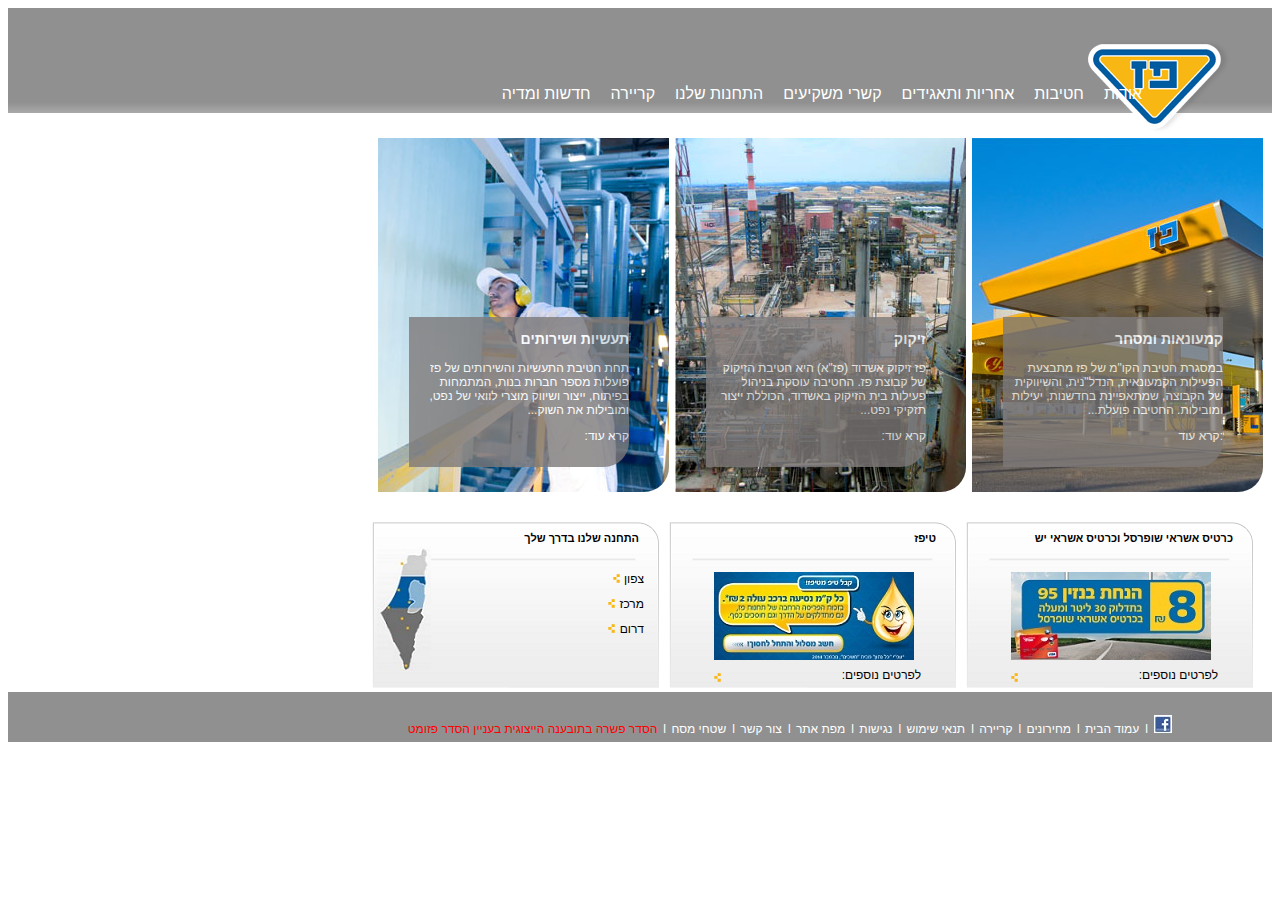
<file: index.html>
</html>

 <head>
      <link rel="stylesheet" href="paz.css">
  </head>
  <body>
   
    <header>
        </header>
        <main>
        <img id="paz" src="paz_logo.png" alt="paz">
       
 <div class="uperMenuS">
        <div class="uperMenu1">
                <a href="*" class="menu1">אודות</a>
                <div class="dlist1">
                  <a href="#">אודות</a>
                  <a href="#">היסטוריה</a>
                  <a href="#">חזון וערכים</a>
                  <a href="#">מבנה הקבוצה</a>
                  <a href="#">חברי דירקטוריון</a>
                  <a href="#">הנהלת הקבוצה</a>
                  <a href="#">פרטים והוקרה</a>
                </div>
        </div>
    
        <div class="uperMenu2">
                <a href="*" class="menu2">חטיבות</a>
                <div class="dlist2">
                  <a href="#">חתיבות</a>
                  <a href="#">קמעונאות ומסחר</a>
                  <a href="#">תעשיות ושירותים</a>
                  <a href="#">זיקוק</a>
                </div>
        </div> 
      
        <div class="uperMenu3">
            <a href="*" class="menu3">אחריות ותאגידים</a>
            <div class="dlist3">
              <a href="#">אחריות ותאגידים</a>
              <a href="#">הקוד האתי</a>
              <a href="#">מעורבות חברתית</a>
              <a href="#">נגישות</a>
              <a href="#">איכות הסביבה ובטיחות</a>
              <a href="#">דירוג מעלה</a>
            </div>
        </div>  
            
        <div class="uperMenu4">
            <a href="*" class="menu4">קשרי משקיעים</a>
            <div class="dlist4">
              <a href="#">פרופיל חברה</a>
              <a href="#">דוחות כספיים</a>
              <a href="#">כלים למשקיע</a>
              <a href="#">נתוני מניה</a>
              <a href="#">אסיפות כלליות</a>
            </div>
         </div>    
        
     
         <div class="uperMenu5">
            <a href="*" class="menu5">התחנות שלנו</a>
            <div class="dlist5">
              <a href="#">התחנות שלנו</a>
              <a href="#">רשימת מתחמי פז</a>
              <a href="#">רשימת תחנות</a>
              <a href="#">מועדונים</a>
            </div>
         </div>  
      
 
         <div class="uperMenu6">
            <a href="*" class="menu6">קריירה</a>
            <div class="dlist6">
              <a href="#">לעבוד בפז</a>
              <a href="#">ניהול תחנת פז</a>
              <a href="#">קריירה</a>
            </div>
         </div> 
       
         <div class="uperMenu7">
            <a href="*" class="menu7">חדשות ומדיה</a>
            <div class="dlist7">
              <a href="#">פרסומות</a>
              <a href="#">הודעות לעיתונות</a>
            
            </div>
         </div>
      
    </div>
  
   
    <div class="spacer"></div>
    <section id="uperSection" class="clearfix">
      <div id="upLeftPic" alt="left pic top">
       <img id="upLeft" src="upLeftpic.jpg"  alt="left pic top">
         <div>
       <h3>תעשיות ושירותים</h3>
          <p>תחת חטיבת התעשיות והשירותים של פז פועלות מספר חברות בנות, המתמחות בפיתוח, ייצור ושיווק מוצרי לוואי של נפט, ומובילות את השוק...
            </p>
            <a>קרא עוד:</a>
      </div>
    </div>
      <div id="upMidlePic" >
            <img id="upmidle" src="upMidlePic.JPG"  alt="midle pic top">
            
          <div>
            <h3>זיקוק</h3>
            <p> פז זיקוק אשדוד (פז"א) היא חטיבת הזיקוק של קבוצת פז. החטיבה עוסקת בניהול פעילות בית הזיקוק באשדוד, הכוללת ייצור תזקיקי נפט...
        </p>
            <a>קרא עוד:</a>
        </div>
        </div>

        <div id="upRightPic">
          <img id="upRight" src="upRightPic.jpg"  alt="right pic top">
          <div>     
          <h3>קמעונאות ומסחר</h3>
                <p>במסגרת חטיבת הקו"מ של פז מתבצעת הפעילות הקמעונאית, הנדל"נית, והשיווקית של הקבוצה, שמתאפיינת בחדשנות, יעילות ומובילות. החטיבה פועלת...
            </p>
                <a>:קרא עוד</a>
            </div>
        </div>
        <br>
    <br>
        <div class="spacer"></div>
    <section id="lowerSection" class="clearfix">
            <div id="downLeftPic" class="lowerDis" >
                <h4>התחנה שלנו בדרך שלך</h4>
                <img src="downLeftpic.jpg" alt="left pic down" id="downLeft">
                
                <div id="northLink">צפון 
                    <img src="read_more_yellow.png" class="more1">
                    <img src="read_more_blue.png" class="moreBlue1">
                </div>
                <div id="centerLink">מרכז 
                   <img src="read_more_yellow.png" class="more1">
                  <img src="read_more_blue.png" class="moreBlue1">
                </div>
                <div id="southLink">דרום 
                    <img src="read_more_yellow.png" class="more1">
                    <img src="read_more_blue.png" class="moreBlue1">
                </div>
            </div>
      
            <div id="downMidlePic" class="lowerDis" >
                  <h4>טיפז</h4>
                  <img src="downMidlePic1.jpg" alt="midle pic down" id="downMidle">
                  <br>
                  <img src="read_more_yellow.png" class="more">
                  <img src="read_more_blue.png" class="moreBlue">
                  <a class="downSecLink" href="" >לפרטים נוספים:</a>
                </div>
      
              <div id="downRightPic" class="lowerDis" >
                      <h4>כרטיס אשראי שופרסל וכרטיס אשראי יש</h4>
                      <img src="downRightPic.jpg" alt="right pic down" id="downRight">
                                      
                      <img src="read_more_yellow.png" class="more">
                      <img src="read_more_blue.png" class="moreBlue">
                      <a class="downSecLink" href="">לפרטים נוספים:</a>
                     
                    </div>
         
                </main>       
          <footer>
            
              <div class="links" >
                   <span><img id="fb" src="fb_icon.jpg" alt="fb"></span>
                   <span class="sep">l</span>
                <a href="*"><span>עמוד הבית</span>
                    <span class="sep">l</span></a>
                <a href="*"><span>מחירונים</span>
                    <span class="sep">l</span></a>
                <a href="*"><span>קריירה</span>
                    <span class="sep">l</span></a>
                <a href="*"><span>תנאי שימוש</span>
                    <span class="sep">l</span></a>
                <a href="*"><span>נגישות</span>
                    <span class="sep">l</span></a>
                <a href="*"><span>מפת אתר</span>
                    <span class="sep">l</span></a>
                <a href="paz-contact.html"><span>צור קשר</span>
                    <span class="sep">l</span></a>
                <a href=""><span>שטחי מסח</span>
                    <span class="sep">l</span></a>
                <a href="*"><span id="red">הסדר פשרה בתובענה הייצוגית בעניין הסדר פזומט</span>
                  
              <div>
            </footer>
                 
                 
                     
            
  </body>
  
  </html>
</file>
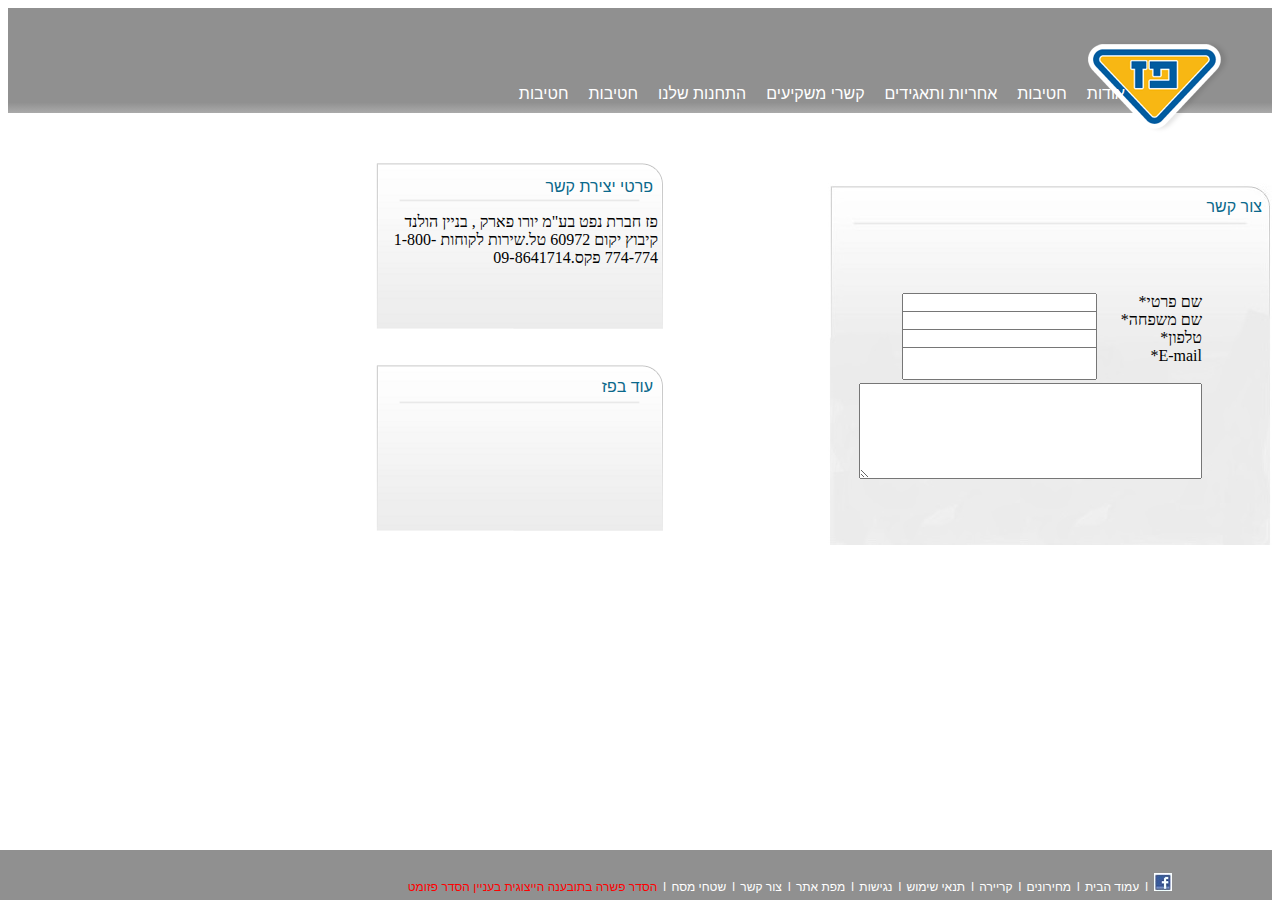
<file: paz-contact.html>
</html>

 <head>
      <link rel="stylesheet" href="paz -contact.css">
  </head>
  <body>
   
    <header>
        </header>
        <main>
        <img id="paz" src="paz_logo.png" alt="paz">
       
 <div class="uperMenuS">
        <div class="uperMenu1">
                <a href="*" class="menu1">אודות</a>
                <div class="dlist1">
                  <a href="#">אודות</a>
                  <a href="#">היסטוריה</a>
                  <a href="#">חזון וערכים</a>
                  <a href="#">מבנה הקבוצה</a>
                  <a href="#">חברי דירקטוריון</a>
                  <a href="#">הנהלת הקבוצה</a>
                  <a href="#">פרטים והוקרה</a>
                </div>
        </div>
    
        <div class="uperMenu2">
                <a href="*" class="menu2">חטיבות</a>
                <div class="dlist2">
                  <a href="#">חתיבות</a>
                  <a href="#">קמעונאות ומסחר</a>
                  <a href="#">תעשיות ושירותים</a>
                  <a href="#">זיקוק</a>
                </div>
        </div> 
      
        <div class="uperMenu3">
            <a href="*" class="menu3">אחריות ותאגידים</a>
            <div class="dlist3">
              <a href="#">אחריות ותאגידים</a>
              <a href="#">הקוד האתי</a>
              <a href="#">מעורבות חברתית</a>
              <a href="#">נגישות</a>
              <a href="#">איכות הסביבה ובטיחות</a>
              <a href="#">דירוג מעלה</a>
            </div>
        </div>  
           
        <div class="uperMenu4">
            <a href="*" class="menu4">קשרי משקיעים</a>
            <div class="dlist4">
              <a href="#">פרופיל חברה</a>
              <a href="#">דוחות כספיים</a>
              <a href="#">כלים למשקיע</a>
              <a href="#">נתוני מניה</a>
              <a href="#">אסיפות כלליות</a>
            </div>
         </div>    
      
         <div class="uperMenu5">
            <a href="*" class="menu5">התחנות שלנו</a>
            <div class="dlist5">
              <a href="#">התחנות שלנו</a>
              <a href="#">רשימת מתחמי פז</a>
              <a href="#">רשימת תחנות</a>
              <a href="#">מועדונים</a>
            </div>
         </div>  
         
 
         <div class="uperMenu6">
            <a href="*" class="menu6">חטיבות</a>
            <div class="dlist6">
              <a href="#">חתיבות</a>
              <a href="#">וסחר </a>
              <a href="#">זיקוק</a>
            </div>
         </div> 
       
         <div class="uperMenu7">
            <a href="*" class="menu7">חטיבות</a>
            <div class="dlist7">
              <a href="#">חתיבות</a>
              <a href="#">וסחר </a>
              <a href="#">זיקוק</a>
            </div>
         </div>
      
    </div>
  
   
<article class="clearfix">
 
    <div class="lSec" >
            <div  class="left" >
                 
                  <img src="cube_bg.png" id="leftUp" alt="details pic" >
                  <p id="capleftU" class="captext">פרטי יצירת קשר</p>
                  <div id="con-text">
                      פז חברת נפט בע"מ
                יורו פארק , בניין הולנד
                קיבוץ יקום 60972
                   טל.שירות לקוחות 1-800-774-774
                 פקס.09-8641714
                   
                    </div>
                
                </div>
<br><br>
              <div  class="left" >
                     
                      <img src="cube_bg.png" id="leftDown" alt="conn. pic" >
                      <p id="capleftD" class="captext">עוד בפז</p>                
                      <a class="downSecLink" href="">לפרטים נוספים:</a>
                      <a class="downSecLink" href="">לפרטים נוספים:</a>
                     
                    </div> 
    </div>
    <div class="rSec">
            
            <img src="big_cube_bg.jpg" id="rightside" alt="right pic" >
            <p id="capright" class="captext">צור קשר</p>
     <form   >
            
            <input type="text" id="pname"> <label for="pname">שם פרטי*</label><br>
            <input type="text" id="fname"> <label for="fname">שם משפחה*</label><br>
            <input type="number" id="phNr"><label for="phNr">טלפון*</label><br>
            <input type="email" id="mail"><label for="mail">E-mail*</label><br><br>
            <textarea type="text" id="comments"  rows="6" cols="40"></textarea><br>
            <label type="button">
    </form>
    </div>
 </article> 
                </main>       
        
                <footer>
            
              <div class="links" >
                   <span><img id="fb" src="fb_icon.jpg" alt="fb"></span>
                   <span class="sep">l</span>
                <a href="*"><span>עמוד הבית</span>
                    <span class="sep">l</span></a>
                <a href="*"><span>מחירונים</span>
                    <span class="sep">l</span></a>
                <a href="*"><span>קריירה</span>
                    <span class="sep">l</span></a>
                <a href="*"><span>תנאי שימוש</span>
                    <span class="sep">l</span></a>
                <a href="*"><span>נגישות</span>
                    <span class="sep">l</span></a>
                <a href="*"><span>מפת אתר</span>
                    <span class="sep">l</span></a>
                <a href="*"><span>צור קשר</span>
                    <span class="sep">l</span></a>
                <a href="*"><span>שטחי מסח</span>
                    <span class="sep">l</span></a>
                <a href="*"><span id="red">הסדר פשרה בתובענה הייצוגית בעניין הסדר פזומט</span>
                  
              <div>
            </footer>
                 
                 
                     
            
  </body>
  
  </html>
</file>
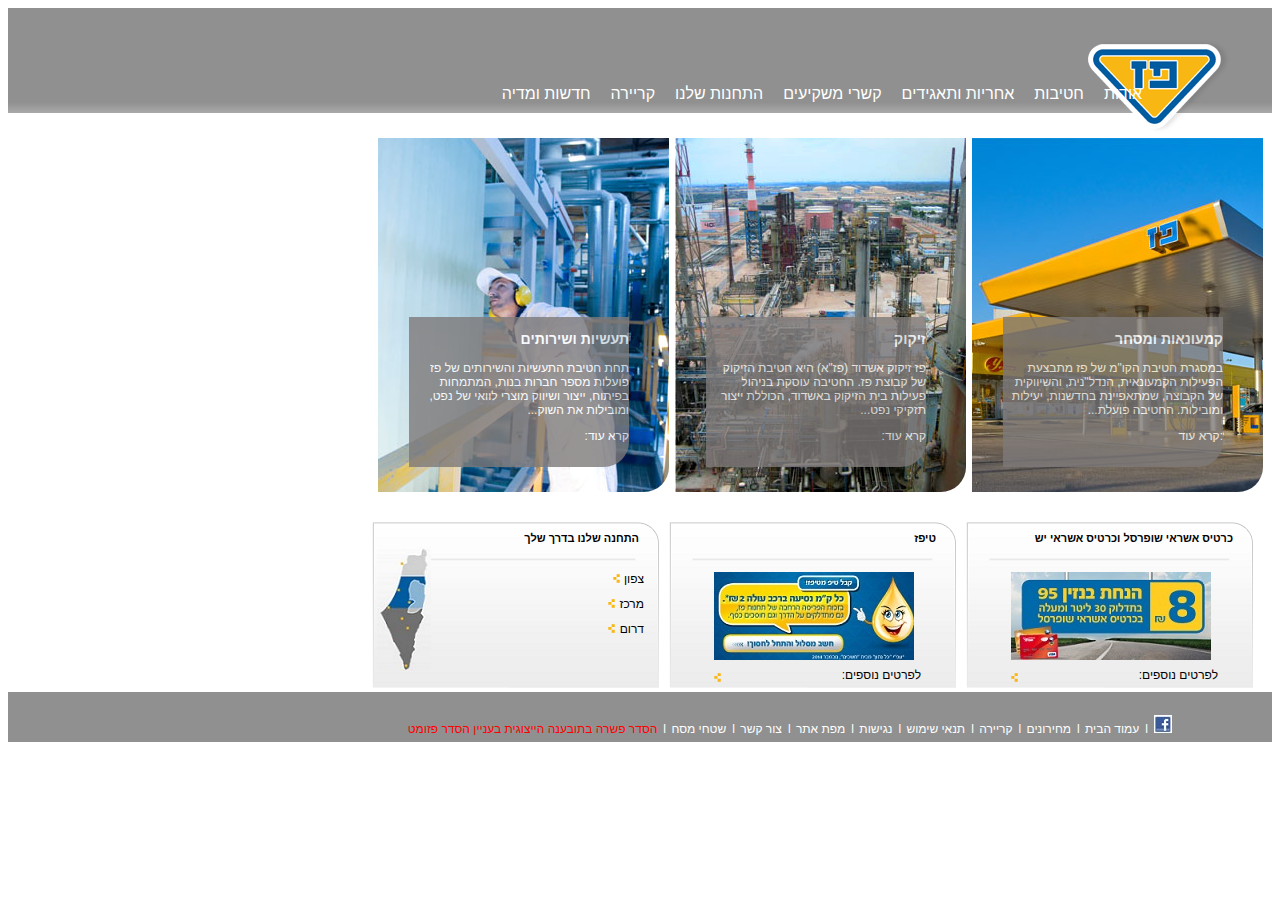
<file: paz.html>
</html>

 <head>
      <link rel="stylesheet" href="paz.css">
  </head>
  <body>
   
    <header>
        </header>
        <main>
        <img id="paz" src="paz_logo.png" alt="paz">
       
 <div class="uperMenuS">
        <div class="uperMenu1">
                <a href="*" class="menu1">אודות</a>
                <div class="dlist1">
                  <a href="#">אודות</a>
                  <a href="#">היסטוריה</a>
                  <a href="#">חזון וערכים</a>
                  <a href="#">מבנה הקבוצה</a>
                  <a href="#">חברי דירקטוריון</a>
                  <a href="#">הנהלת הקבוצה</a>
                  <a href="#">פרטים והוקרה</a>
                </div>
        </div>
    
        <div class="uperMenu2">
                <a href="*" class="menu2">חטיבות</a>
                <div class="dlist2">
                  <a href="#">חתיבות</a>
                  <a href="#">קמעונאות ומסחר</a>
                  <a href="#">תעשיות ושירותים</a>
                  <a href="#">זיקוק</a>
                </div>
        </div> 
      
        <div class="uperMenu3">
            <a href="*" class="menu3">אחריות ותאגידים</a>
            <div class="dlist3">
              <a href="#">אחריות ותאגידים</a>
              <a href="#">הקוד האתי</a>
              <a href="#">מעורבות חברתית</a>
              <a href="#">נגישות</a>
              <a href="#">איכות הסביבה ובטיחות</a>
              <a href="#">דירוג מעלה</a>
            </div>
        </div>  
            
        <div class="uperMenu4">
            <a href="*" class="menu4">קשרי משקיעים</a>
            <div class="dlist4">
              <a href="#">פרופיל חברה</a>
              <a href="#">דוחות כספיים</a>
              <a href="#">כלים למשקיע</a>
              <a href="#">נתוני מניה</a>
              <a href="#">אסיפות כלליות</a>
            </div>
         </div>    
        
     
         <div class="uperMenu5">
            <a href="*" class="menu5">התחנות שלנו</a>
            <div class="dlist5">
              <a href="#">התחנות שלנו</a>
              <a href="#">רשימת מתחמי פז</a>
              <a href="#">רשימת תחנות</a>
              <a href="#">מועדונים</a>
            </div>
         </div>  
      
 
         <div class="uperMenu6">
            <a href="*" class="menu6">קריירה</a>
            <div class="dlist6">
              <a href="#">לעבוד בפז</a>
              <a href="#">ניהול תחנת פז</a>
              <a href="#">קריירה</a>
            </div>
         </div> 
       
         <div class="uperMenu7">
            <a href="*" class="menu7">חדשות ומדיה</a>
            <div class="dlist7">
              <a href="#">פרסומות</a>
              <a href="#">הודעות לעיתונות</a>
            
            </div>
         </div>
      
    </div>
  
   
    <div class="spacer"></div>
    <section id="uperSection" class="clearfix">
      <div id="upLeftPic" alt="left pic top">
       <img id="upLeft" src="upLeftpic.jpg"  alt="left pic top">
         <div>
       <h3>תעשיות ושירותים</h3>
          <p>תחת חטיבת התעשיות והשירותים של פז פועלות מספר חברות בנות, המתמחות בפיתוח, ייצור ושיווק מוצרי לוואי של נפט, ומובילות את השוק...
            </p>
            <a>קרא עוד:</a>
      </div>
    </div>
      <div id="upMidlePic" >
            <img id="upmidle" src="upMidlePic.JPG"  alt="midle pic top">
            
          <div>
            <h3>זיקוק</h3>
            <p> פז זיקוק אשדוד (פז"א) היא חטיבת הזיקוק של קבוצת פז. החטיבה עוסקת בניהול פעילות בית הזיקוק באשדוד, הכוללת ייצור תזקיקי נפט...
        </p>
            <a>קרא עוד:</a>
        </div>
        </div>

        <div id="upRightPic">
          <img id="upRight" src="upRightPic.jpg"  alt="right pic top">
          <div>     
          <h3>קמעונאות ומסחר</h3>
                <p>במסגרת חטיבת הקו"מ של פז מתבצעת הפעילות הקמעונאית, הנדל"נית, והשיווקית של הקבוצה, שמתאפיינת בחדשנות, יעילות ומובילות. החטיבה פועלת...
            </p>
                <a>:קרא עוד</a>
            </div>
        </div>
        <br>
    <br>
        <div class="spacer"></div>
    <section id="lowerSection" class="clearfix">
            <div id="downLeftPic" class="lowerDis" >
                <h4>התחנה שלנו בדרך שלך</h4>
                <img src="downLeftpic.jpg" alt="left pic down" id="downLeft">
                
                <div id="northLink">צפון 
                    <img src="read_more_yellow.png" class="more1">
                    <img src="read_more_blue.png" class="moreBlue1">
                </div>
                <div id="centerLink">מרכז 
                   <img src="read_more_yellow.png" class="more1">
                  <img src="read_more_blue.png" class="moreBlue1">
                </div>
                <div id="southLink">דרום 
                    <img src="read_more_yellow.png" class="more1">
                    <img src="read_more_blue.png" class="moreBlue1">
                </div>
            </div>
      
            <div id="downMidlePic" class="lowerDis" >
                  <h4>טיפז</h4>
                  <img src="downMidlePic1.jpg" alt="midle pic down" id="downMidle">
                  <br>
                  <img src="read_more_yellow.png" class="more">
                  <img src="read_more_blue.png" class="moreBlue">
                  <a class="downSecLink" href="" >לפרטים נוספים:</a>
                </div>
      
              <div id="downRightPic" class="lowerDis" >
                      <h4>כרטיס אשראי שופרסל וכרטיס אשראי יש</h4>
                      <img src="downRightPic.jpg" alt="right pic down" id="downRight">
                                      
                      <img src="read_more_yellow.png" class="more">
                      <img src="read_more_blue.png" class="moreBlue">
                      <a class="downSecLink" href="">לפרטים נוספים:</a>
                     
                    </div>
         
                </main>       
          <footer>
            
              <div class="links" >
                   <span><img id="fb" src="fb_icon.jpg" alt="fb"></span>
                   <span class="sep">l</span>
                <a href="*"><span>עמוד הבית</span>
                    <span class="sep">l</span></a>
                <a href="*"><span>מחירונים</span>
                    <span class="sep">l</span></a>
                <a href="*"><span>קריירה</span>
                    <span class="sep">l</span></a>
                <a href="*"><span>תנאי שימוש</span>
                    <span class="sep">l</span></a>
                <a href="*"><span>נגישות</span>
                    <span class="sep">l</span></a>
                <a href="*"><span>מפת אתר</span>
                    <span class="sep">l</span></a>
                <a href="*"><span>צור קשר</span>
                    <span class="sep">l</span></a>
                <a href="paz-contact.html"><span>שטחי מסח</span>
                    <span class="sep">l</span></a>
                <a href="*"><span id="red">הסדר פשרה בתובענה הייצוגית בעניין הסדר פזומט</span>
                  
              <div>
            </footer>
                 
                 
                     
            
  </body>
  
  </html>
</file>
<file: paz.css>
* {
    box-sizing: border-box;
    direction: rtl;
   text-align: right;
    
  }
  main {
      width: 900;
      text-align: center;
  }
  header {
    height: 105px;
    background: linear-gradient(to bottom, rgb(144,144,144) 90%, rgb(170, 170, 170));
    position: relative;
   
}
 /*article {
    
    width: 900px;
    text-align: center;
 }
*/
.uperMenuS {
    width: 900px;
    height: 15.2px;
   position: absolute;
    top: 85px;
    text-align: center;
    /*display: inline-block;*/
}
.uperMenu1, .uperMenu2, .uperMenu3, .uperMenu4, 
.uperMenu5, .uperMenu6, .uperMenu7 {
    position: relative;
    display: inline-block;
    }

.menu1, .menu2, .menu3, .menu4, .menu5,
.menu6, .menu7 {
    font-size: 16px;
    padding: 8px;
    color: white;
    text-decoration: none;
    border: none;
}



 .dlist1,  .dlist2, .dlist3, .dlist4, .dlist5, .dlist6, .dlist7 {
     display: none;
    position: absolute;
    width: 100px;
    /*size: 15px;*/
        z-index: 1;
 }
 .dlist1 a, .dlist2 a, .dlist3 a, .dlist4 a,
 .dlist5 a, .dlist6 a, .dlist7 a  {
    color: white;
    background-color: rgb(170, 170, 170);
    size: 13px;
    display: block;
     }     
/*.dlist2 a {
    color: white;
    background-color: rgb(170, 170, 170);
     size: 13px;
    display: block;
 }   */

 .dlist1 a:hover { background: rgb(192, 192, 192);}
 .dlist2 a:hover { background: rgb(192, 192, 192);}
.dlist3 a:hover { background: rgb(192, 192, 192);}
 .dlist4 a:hover { background: rgb(192, 192, 192);}
 .dlist5 a:hover { background: rgb(192, 192, 192);}
 .dlist6 a:hover { background: rgb(192, 192, 192);}
 .dlist7 a:hover { background: rgb(192, 192, 192);}
 

 .uperMenu1:hover .dlist1  { display: block; }
 .uperMenu2:hover .dlist2  { display: block; }
 .uperMenu3:hover .dlist3  { display: block; }
 .uperMenu4:hover .dlist4  { display: block; }
 .uperMenu5:hover .dlist5  { display: block; }
 .uperMenu6:hover .dlist6  { display: block; }
 .uperMenu7:hover .dlist7  { display: block; }


.uperMenu1:hover .menu1 { color:blue; }
.uperMenu2:hover .menu2 { color:blue; }
.uperMenu3:hover .menu3 { color:blue; }   
.uperMenu4:hover .menu4 { color:blue; }    
.uperMenu5:hover .menu5 { color:blue; }    
.uperMenu6:hover .menu6 { color:blue; }    
.uperMenu7:hover .menu7 { color:blue; }    
     
  #paz {
      position: absolute;
      top: 40px;
      right: 50px;
  }
  
  .spacer {
   
    height: 25px;
    background-color: white;
  }
#uperSection {
    font-family: Arial, Helvetica, sans-serif;    
    width: 900px;
   margin: auto;
   color: white;
   font-size: 12px;
    }
#upLeft, #upmidle, #upRight {
    
    border-bottom-right-radius: 25px;
    z-index: -1;
}

  #upLeftPic {
    float:left;
    width: 33%;
    position: relative;
        }

#upMidlePic {
    float:left;
    width: 33%;
    position: relative;
}
#upRightPic {
    float:left;
   width: 33%;
   position: relative;
}
    
    #upLeftPic > div {
    position: absolute;
    border-bottom-right-radius: 25px;
    bottom: 25px;
    right: 40px;
    background: rgb(126, 122, 122);
    opacity: 0.8;
    width: 220px;
    height: 150px;
    /*text-align: right;*/
   }
   #upMidlePic > div {
    position: absolute;
    border-bottom-right-radius: 25px;
    bottom: 25px;
    right: 40px;
    background: rgb(126, 122, 122);
    opacity: 0.8;
    width: 220px;
    height: 150px;
   /* text-align: right;*/
    
   }
   #upRightPic > div {
    position: absolute;
    border-bottom-right-radius: 25px;
    bottom: 25px;
    right: 40px;
    background: rgb(126, 122, 122);
    opacity: 0.8;
    width: 220px;
    height: 150px;
   /* text-align: right;*/
   }
   h4 {
       color: black;
    font-family:Tahoma, Verdana, sans-serif, bold;
    font-size: 11px; 
    padding: 10px;
    text-align: right;
    margin: 0 20  ;
    z-index: 1;
} 



.lowerDis {
   top: 30px;
    background-image: url("cube_bg.png");
    background-repeat: no-repeat;
     position: relative;
    border-top-right-radius: 25px;
    height: 200px;
    /*object-fit: cover;*/
}

#downLeftPic {
    float:left;
    width: 33%;
    position: relative;
   }


#downMidlePic {
    float: left;
    width: 33%;
    position: relative;
}

#downRightPic {
    float: left;
    width: 33%;
    position: relative;
}

footer {
   display: inline-block;
    height: 50px;
    color: white;
    background: rgb(144,144,144);
    position: fixed;
    
    text-align: center;
    width: 100%;
    position: relative
       }
#downLeft {
    position: absolute;
    top: 25;
    left:5px;
    
}

#downMidle {
    position: absolute;
    top: 50px;
    left:45px;
}
#downRight {
    position: absolute;
    top: 50px;
    left:45px;
 }
.downSecLink {
    position: absolute;
    color: black;
    right: 45px;
    bottom: 40px;
}
#northLink, #centerLink, #southLink {
    color:black;
    position: absolute;
    right: 25px;
}
#northLink { top: 50px;}
#centerLink { top: 75px;}
#southLink { top: 100px;}

.more1:hover .moreBlue1 {
    display: block;
}
.downSecLink:hover .more1 {
    display: none;
}
/*
.more1 { 
     position: absolute; 
     top: 50px; 
     right: 225px;}
.more1 { 
      position: absolute; 
      top: 75px; 
      right: 225px;}
.more1 { 
     position: absolute;  
     top: 100px; 
     right: 225px;}
*/
.moreBlue1{ display: none;}

.more {
    position: absolute;
    left: 45px;
    bottom: 40px;
    z-index: 1;
}
.moreBlue {
    display: none;
    position: absolute;
    left: 45px;
    bottom: 40px;
    z-index: 1;
}
.more:hover .moreBlue {
    display: block;
}
.downSecLink:hover .more {
    display: none;
}
a {
          margin-top: auto;
    margin-bottom: auto;
    font-family: Arial, Helvetica, sans-serif; 
    font-size: 12px; 
    color: white;
    text-decoration: none;
}
#sep {
    padding:5px;
}

.sep {
    font-family:Tahoma, Verdana, sans-serif, bold;
    font-size: 12px; 
    padding: 2px;
    color: white;
}
.links {
    position: absolute;
    display: block;
   right: 100px;
    bottom: 5px;
    width: 900px;
    z-index: 1;
}

a:hover {
    color: blue;
}

/*#fb {
   
    position: absolute;
    right: 20px;
    bottom: 10px;
   padding-left: 15px;
}*/
#red{
    color:red;
}

.clearfix::after {
    content: "";
    clear: both;
    display: table;
  }
</file>
<file: paz -contact.css>
* {
    box-sizing: border-box;
    direction: rtl;
   text-align: right;
    
  }
  main {
      width: 900;
      text-align: center;
      height: ;
  }
  header {
    height: 105px;
    background: linear-gradient(to bottom, rgb(144,144,144) 90%, rgb(170, 170, 170));
    position: relative;
   
}
 /*article {
    
    width: 900px;
    text-align: center;
 }
*/
.uperMenuS {
    width: 900px;
    height: 15.2px;
   position: absolute;
    top: 85px;
    text-align: center;
    /*display: inline-block;*/
}
.uperMenu1, .uperMenu2, .uperMenu3, .uperMenu4, 
.uperMenu5, .uperMenu6, .uperMenu7 {
    position: relative;
    display: inline-block;
    }

.menu1, .menu2, .menu3, .menu4, .menu5,
.menu6, .menu7 {
    font-size: 16px;
    padding: 8px;
    color: white;
    text-decoration: none;
    border: none;
}



 .dlist1,  .dlist2, .dlist3, .dlist4,
 .dlist5, .dlist6, .dlist7 {
     display: none;
    position: absolute;
    width: 100px;
    /*size: 15px;*/
        z-index: 1;
 }
 .dlist1 a, .dlist2 a, .dlist3 a, .dlist4 a,
 .dlist5 a, .dlist6 a, .dlist7 a  {
    color: white;
    background-color: rgb(170, 170, 170);
    size: 13px;
    display: block;
     }     
/*.dlist2 a {
    color: white;
    background-color: rgb(170, 170, 170);
     size: 13px;
    display: block;
 }   */

 .dlist1 a:hover { background: rgb(192, 192, 192);}
 .dlist2 a:hover { background: rgb(192, 192, 192);}
.dlist3 a:hover { background: rgb(192, 192, 192);}
 .dlist4 a:hover { background: rgb(192, 192, 192);}
 .dlist5 a:hover { background: rgb(192, 192, 192);}
 .dlist6 a:hover { background: rgb(192, 192, 192);}
 .dlist7 a:hover { background: rgb(192, 192, 192);}
 

 .uperMenu1:hover .dlist1  { display: block; }
 .uperMenu2:hover .dlist2  { display: block; }
 .uperMenu3:hover .dlist3  { display: block; }
 .uperMenu4:hover .dlist4  { display: block; }
 .uperMenu5:hover .dlist5  { display: block; }
 .uperMenu6:hover .dlist6  { display: block; }
 .uperMenu7:hover .dlist7  { display: block; }


.uperMenu1:hover .menu1 { color:blue; }
.uperMenu2:hover .menu2 { color:blue; }
.uperMenu3:hover .menu3 { color:blue; }   
.uperMenu4:hover .menu4 { color:blue; }    
.uperMenu5:hover .menu5 { color:blue; }    
.uperMenu6:hover .menu6 { color:blue; }    
.uperMenu7:hover .menu7 { color:blue; }    
     
  #paz {
      position: absolute;
      top: 40px;
      right: 50px;
  }
  
  .spacer {
   
    height: 25px;
    background-color: white;
  }

    
    
  
 .captext {
       size: 20px;
    color: #0a688b;
    font-family:Tahoma, Verdana, sans-serif, bold;
    padding: 10px;
    margin: 0 20  ;
    
} 
form {
    
    position: absolute;
    width: 370px;
    bottom: 50px;
    right: 70px;

}
input {
    position: absolute;
   left: 70px;
    padding: 7px;
}
label {
    float: right;
  
}
 article {
     position: relative;
     width: 900px;
 }
.lSec {
    position: absolute;
   /* float: left;*/
  left: 0px;
  /* height: 361px;*/
  top: 50px;
  text-align: right;
}
.left {
    width: 291px;
}
.captext { 
    top:100px;
    margin: 0;
}
#leftDown { 
    
    bottom: 0; 
}
#leftDown, #leftUp { 
    z-index: -1;
}

.rSec {
    position: absolute;
    right: 0;
    text-align: right;
    top: 70px;
}

#rightside {
    right: 20px;
    z-index: -1;
}

#capleftU {
    position: absolute;
    top: 5px; }
#capleftD {
    position: absolute;
    top: 205px; }
#capright {
    position: absolute;
    top: 5px; }
#con-text {
    position: absolute;
    right: 5px;
  /* size: 5px;*/
    top: 50px; 
}
#con-text.p {
    line-height: 1;
}

footer {
    display: inline-block;
     height: 50px;
     color: white;
     background: rgb(144,144,144);
     position: fixed;
     bottom: 0;
     text-align: center;
     width: 100%;
    
        }
a {
          margin-top: auto;
    margin-bottom: auto;
    font-family: Arial, Helvetica, sans-serif; 
    font-size: 12px; 
    color: white;
    text-decoration: none;
}
#sep {
    padding:5px;
}

.sep {
    font-family:Tahoma, Verdana, sans-serif, bold;
    font-size: 12px; 
    padding: 2px;
    color: white;
}
.links {
    position: absolute;
    display: block;
   right: 100px;
    bottom: 5px;
    width: 900px;
    z-index: 1;
}


/*#fb {
   
    position: absolute;
    right: 20px;
    bottom: 10px;
   padding-left: 15px;
}*/
#red{
    color:red;
}

.clearfix::after {
    content: "";
    clear: both;
    display: table;
  }
</file>
